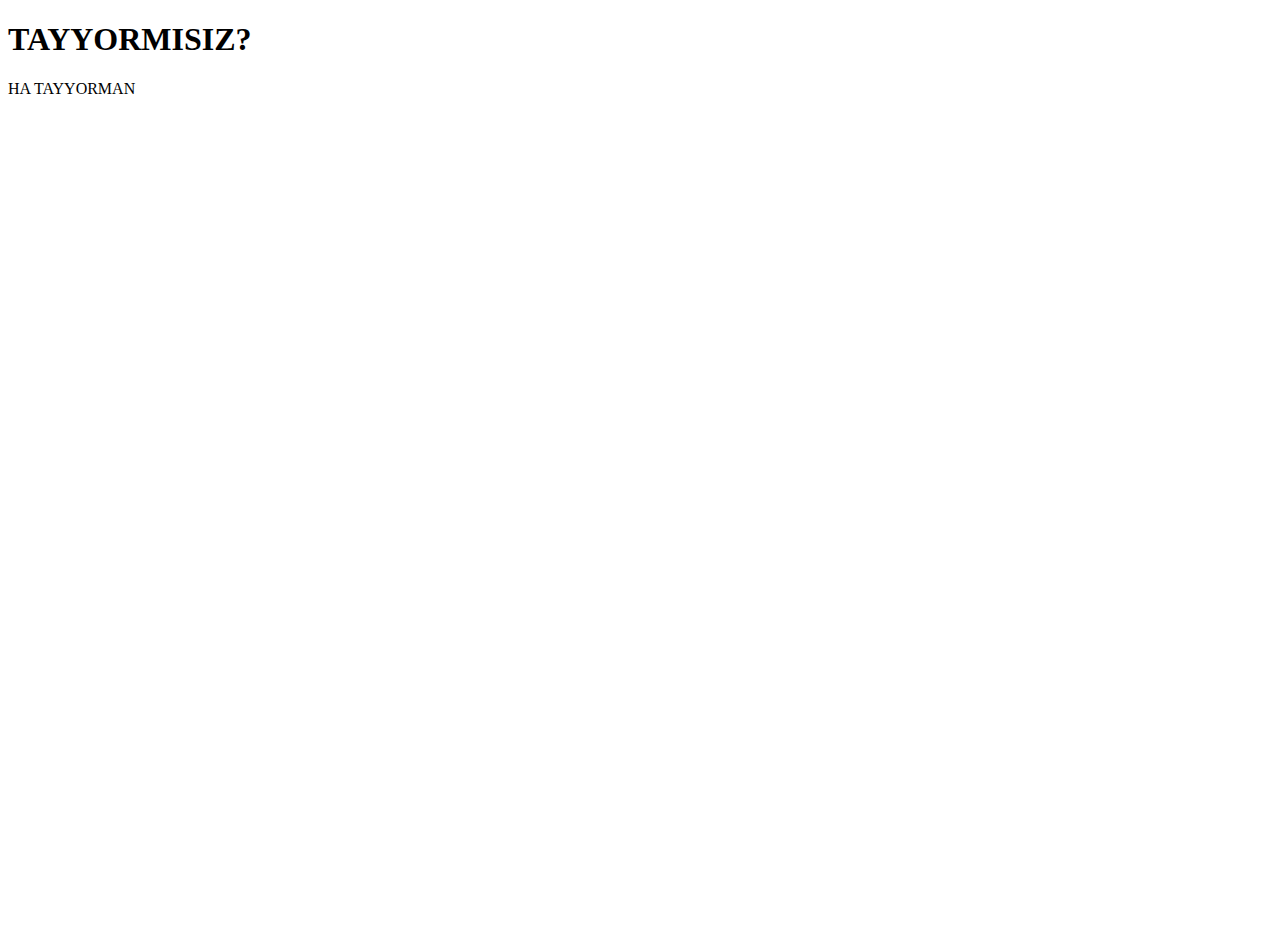
<file: templates/tiwce.html>
<!DOCTYPE html>
<html lang="en">
<head>
    <meta charset="UTF-8">
    <meta name="viewport" content="width=device-width, initial-scale=1.0">
    <title>Document</title>
    <link href="https://cdn.jsdelivr.net/npm/bootstrap@5.0.2/dist/css/bootstrap.min.css" rel="stylesheet"
        integrity="sha384-EVSTQN3/azprG1Anm3QDgpJLIm9Nao0Yz1ztcQTwFspd3yD65VohhpuuCOmLASjC" crossorigin="anonymous">
</head>
<body>
    <!-- <a href="./index.html" class="btn btn-priamry">ORQAGA</div> -->
   <div class="container-fluid d-flex justify-content-center  aligin-items-center mt-5" style="height: 100vh;">
        <div class="mt-5 text-center">
            <h1 class="h1 mt-5">TAYYORMISIZ?</h1>
            <div class="btn btn-primary ">
                HA TAYYORMAN
            </div>
        </div>
   </div> 
</body>
</html>
</file>
